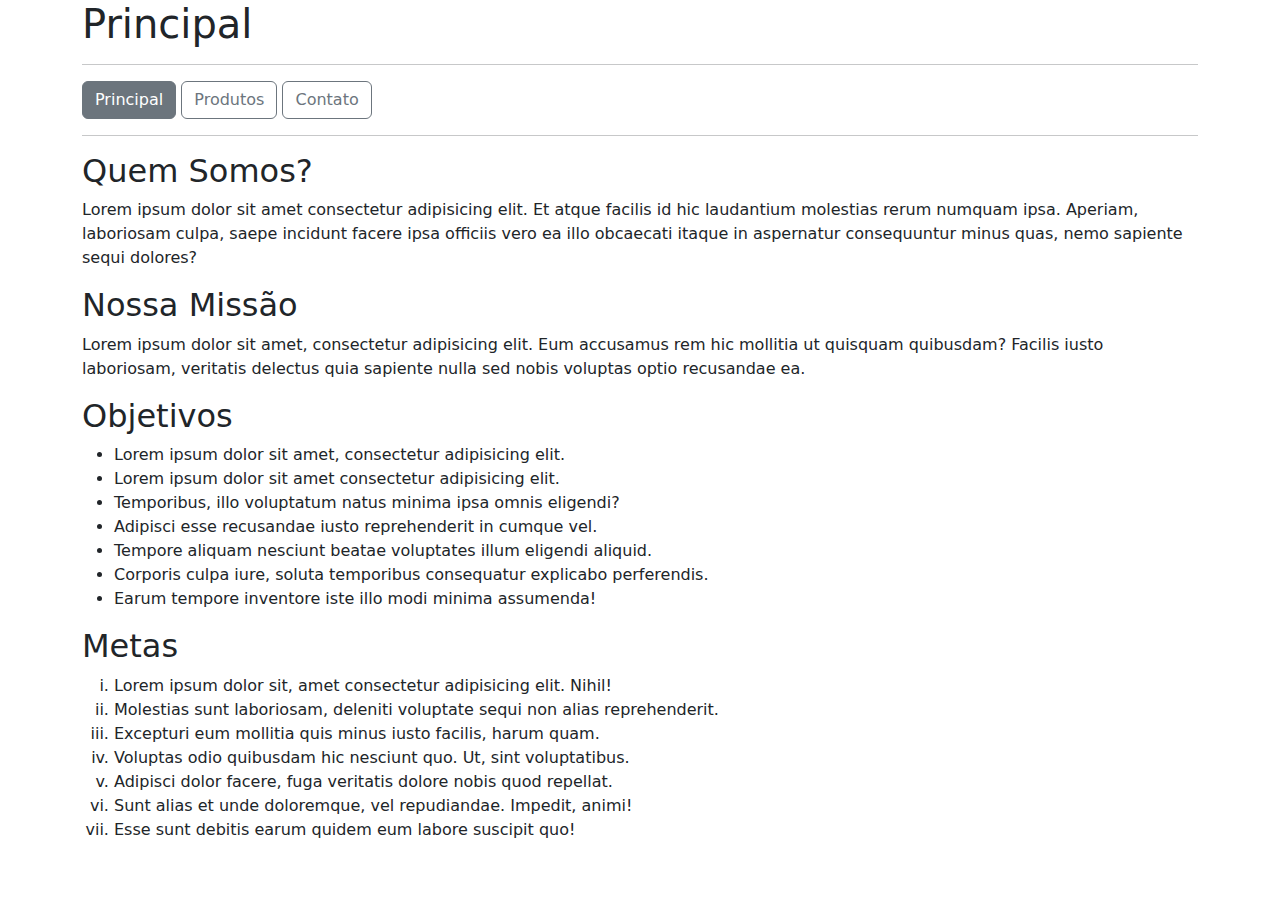
<file: aula01/index.html>
<!DOCTYPE html>
<html lang="pt-br">

<head>
    <meta charset="UTF-8">
    <meta name="viewport" content="width=device-width, initial-scale=1.0">
    <link href="https://cdn.jsdelivr.net/npm/bootstrap@5.3.3/dist/css/bootstrap.min.css" rel="stylesheet"
        integrity="sha384-QWTKZyjpPEjISv5WaRU9OFeRpok6YctnYmDr5pNlyT2bRjXh0JMhjY6hW+ALEwIH" crossorigin="anonymous">
    <title>Principal</title>
</head>

<body>
    <div class="container">
        <h1>Principal</h1>
        <hr>
        <a href="/index.html" class="btn btn-secondary me-e">Principal</a>
        <a href="/produtos.html" class="btn btn-outline-secondary me-e">Produtos</a>
        <a href="/contato.html" class="btn btn-outline-secondary me-e">Contato</a>
        <hr>
        <h2>Quem Somos?</h2>
        <p>
            Lorem ipsum dolor sit amet consectetur adipisicing elit. Et atque facilis id hic laudantium molestias rerum
            numquam ipsa. Aperiam, laboriosam culpa, saepe incidunt facere ipsa officiis vero ea illo obcaecati itaque
            in
            aspernatur consequuntur minus quas, nemo sapiente sequi dolores?
        </p>
        <h2>Nossa Missão</h2>
        <p>
            Lorem ipsum dolor sit amet, consectetur adipisicing elit. Eum accusamus rem hic mollitia ut quisquam
            quibusdam?
            Facilis iusto laboriosam, veritatis delectus quia sapiente nulla sed nobis voluptas optio recusandae ea.
        </p>
        <h2>Objetivos</h2>
        <ul>
            <li>Lorem ipsum dolor sit amet, consectetur adipisicing elit.</li>
            <li>Lorem ipsum dolor sit amet consectetur adipisicing elit.</li>
            <li>Temporibus, illo voluptatum natus minima ipsa omnis eligendi?</li>
            <li>Adipisci esse recusandae iusto reprehenderit in cumque vel.</li>
            <li>Tempore aliquam nesciunt beatae voluptates illum eligendi aliquid.</li>
            <li>Corporis culpa iure, soluta temporibus consequatur explicabo perferendis.</li>
            <li>Earum tempore inventore iste illo modi minima assumenda!</li>
        </ul>
        <h2>Metas</h2>
        <ol type="i">
            <li>Lorem ipsum dolor sit, amet consectetur adipisicing elit. Nihil!</li>
            <li>Molestias sunt laboriosam, deleniti voluptate sequi non alias reprehenderit.</li>
            <li>Excepturi eum mollitia quis minus iusto facilis, harum quam.</li>
            <li>Voluptas odio quibusdam hic nesciunt quo. Ut, sint voluptatibus.</li>
            <li>Adipisci dolor facere, fuga veritatis dolore nobis quod repellat.</li>
            <li>Sunt alias et unde doloremque, vel repudiandae. Impedit, animi!</li>
            <li>Esse sunt debitis earum quidem eum labore suscipit quo!</li>
        </ol>
    </div>
</body>
<script src="https://cdn.jsdelivr.net/npm/bootstrap@5.3.3/dist/js/bootstrap.bundle.min.js"
    integrity="sha384-YvpcrYf0tY3lHB60NNkmXc5s9fDVZLESaAA55NDzOxhy9GkcIdslK1eN7N6jIeHz"
    crossorigin="anonymous"></script>

</html>
</file>
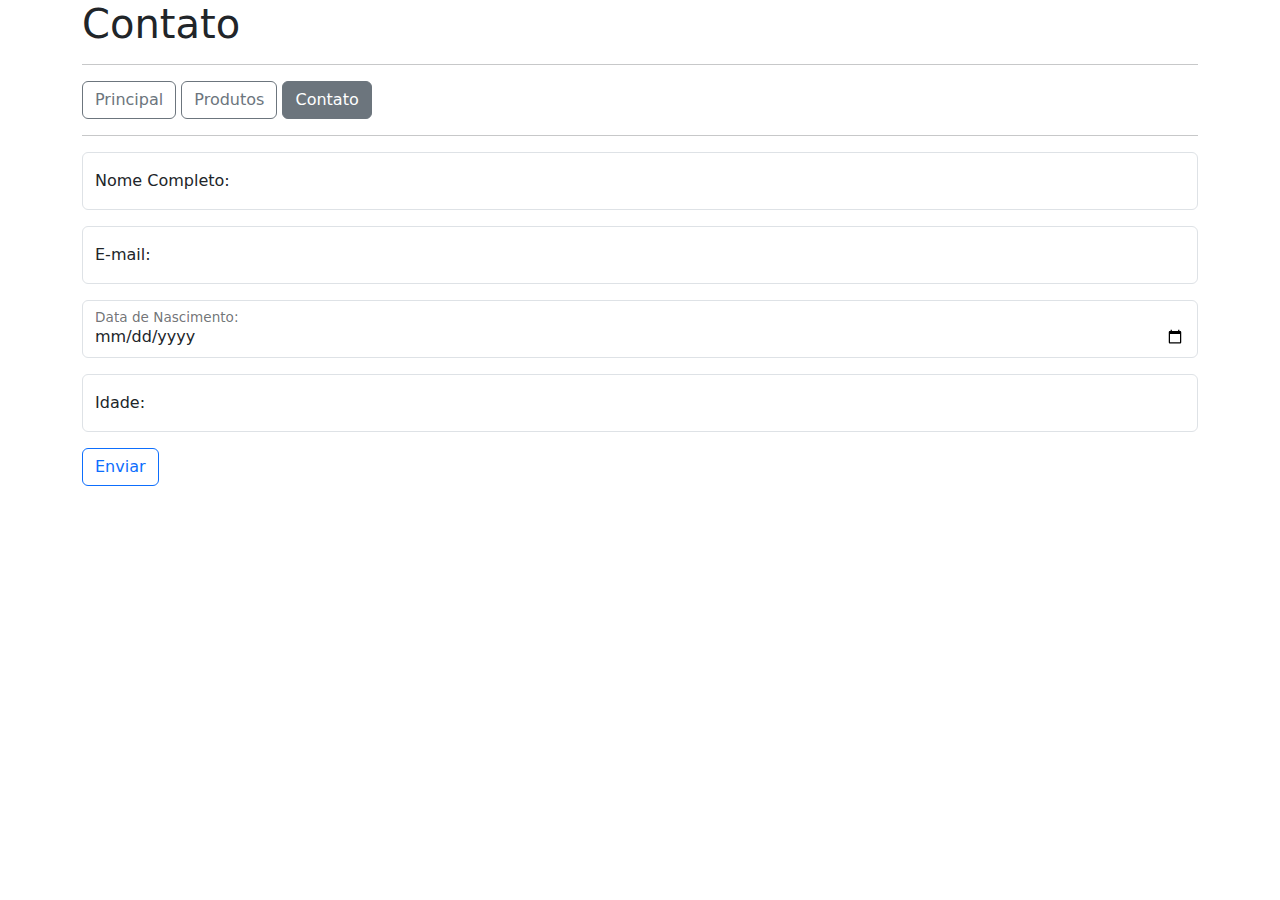
<file: aula01/contato.html>
<!DOCTYPE html>
<html lang="pt-br">

<head>
    <meta charset="UTF-8">
    <meta name="viewport" content="width=device-width, initial-scale=1.0">
    <link href="https://cdn.jsdelivr.net/npm/bootstrap@5.3.3/dist/css/bootstrap.min.css" rel="stylesheet"
        integrity="sha384-QWTKZyjpPEjISv5WaRU9OFeRpok6YctnYmDr5pNlyT2bRjXh0JMhjY6hW+ALEwIH" crossorigin="anonymous">
    <title>Contato</title>
</head>

<body>
    <div class="container">
        <h1>Contato</h1>
        <hr>
        <a href="/index.html" class="btn btn-outline-secondary me-e">Principal</a>
        <a href="/produtos.html" class="btn btn-outline-secondary me-e">Produtos</a>
        <a href="/contato.html" class="btn btn-secondary me-e">Contato</a>
        <hr>
        <form action="">
            <div class="mb-3 form-floating">
                <input class="form-control" type="text" name="nome" id="nome" placeholder="Digite seu nome">
                <label class="form-label" name="nome">Nome Completo:</label>
            </div>
            <div class="mb-3 form-floating">
                <input class="form-control" type="email" name="email" id="email" placeholder="Digite seu e-mail">
                <label class="form-label" name="email">E-mail:</label>
            </div>
            <div class="mb-3 form-floating">
                <input class="form-control" type="date" name="data_nascimento" id="data_nascimento">
                <label class="form-label" name="data_nascimento">Data de Nascimento: </label>
            </div>
            <div class="mb-3 form-floating">
                <input class="form-control" type="number" name="idade" id="idade" placeholder="Informe sua idade">
                <label class="form-label" name="idade">Idade: </label>
            </div>
            <div><button type="submit" class="btn btn-outline-primary">Enviar</button></div>
        </form>
    </div>
</body>
<script src="https://cdn.jsdelivr.net/npm/bootstrap@5.3.3/dist/js/bootstrap.bundle.min.js"
    integrity="sha384-YvpcrYf0tY3lHB60NNkmXc5s9fDVZLESaAA55NDzOxhy9GkcIdslK1eN7N6jIeHz"
    crossorigin="anonymous"></script>

</html>
</file>
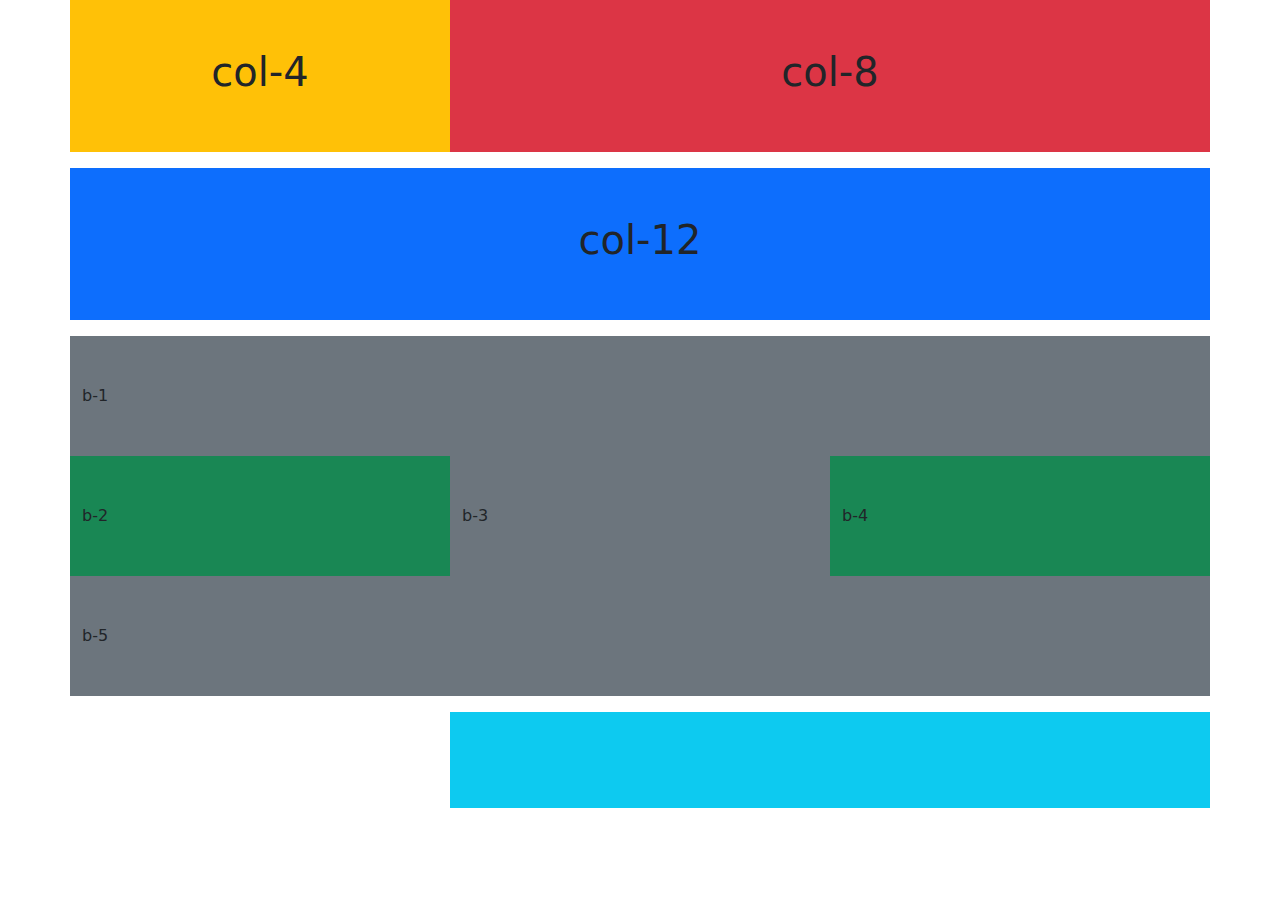
<file: aula02/leiaute.html>
<!DOCTYPE html>
<html lang="en">
    <head>
        <meta charset="UTF-8">
        <meta name="viewport" content="width=device-width, initial-scale=1.0">
        <link href="https://cdn.jsdelivr.net/npm/bootstrap@5.3.3/dist/css/bootstrap.min.css" rel="stylesheet"
            integrity="sha384-QWTKZyjpPEjISv5WaRU9OFeRpok6YctnYmDr5pNlyT2bRjXh0JMhjY6hW+ALEwIH" crossorigin="anonymous">
            <link rel="stylesheet" href="/aula02/css/estilos.css">
        <title>Leiaute</title>
    </head>
<body>
    <div class="container">
        <div class="row mb-3">
            <div class="col-4 bg-warning py-5">
                <h1 class="text-center">col-4</h1>
            </div>
            <div class="col-8 bg-danger py-5">
                <h1 class="text-center">col-8</h1>
            </div>
        </div>
        <div class="row mb-3">
            <div class="col-12 bg-primary py-5">
                <h1 class="text-center">col-12</h1>
            </div>
        </div>
        <div class="row mb-3">
            <div class="col-12 py-5 bg-secondary">b-1</div>
            <div class="col py-5 bg-success">b-2</div>
            <div class="col py-5 bg-secondary">b-3</div>
            <div class="col py-5 bg-success">b-4</div>
            <div class="col-12 py-5 bg-secondary">b-5</div>
        </div>
        <div class="row mb-3">
            <!-- <div class="col-4 py-5"></div> -->
            <div class="offset-4 col-8 py-5 bg-info"></div>
        </div>
    </div>
</body>
</html>
</file>
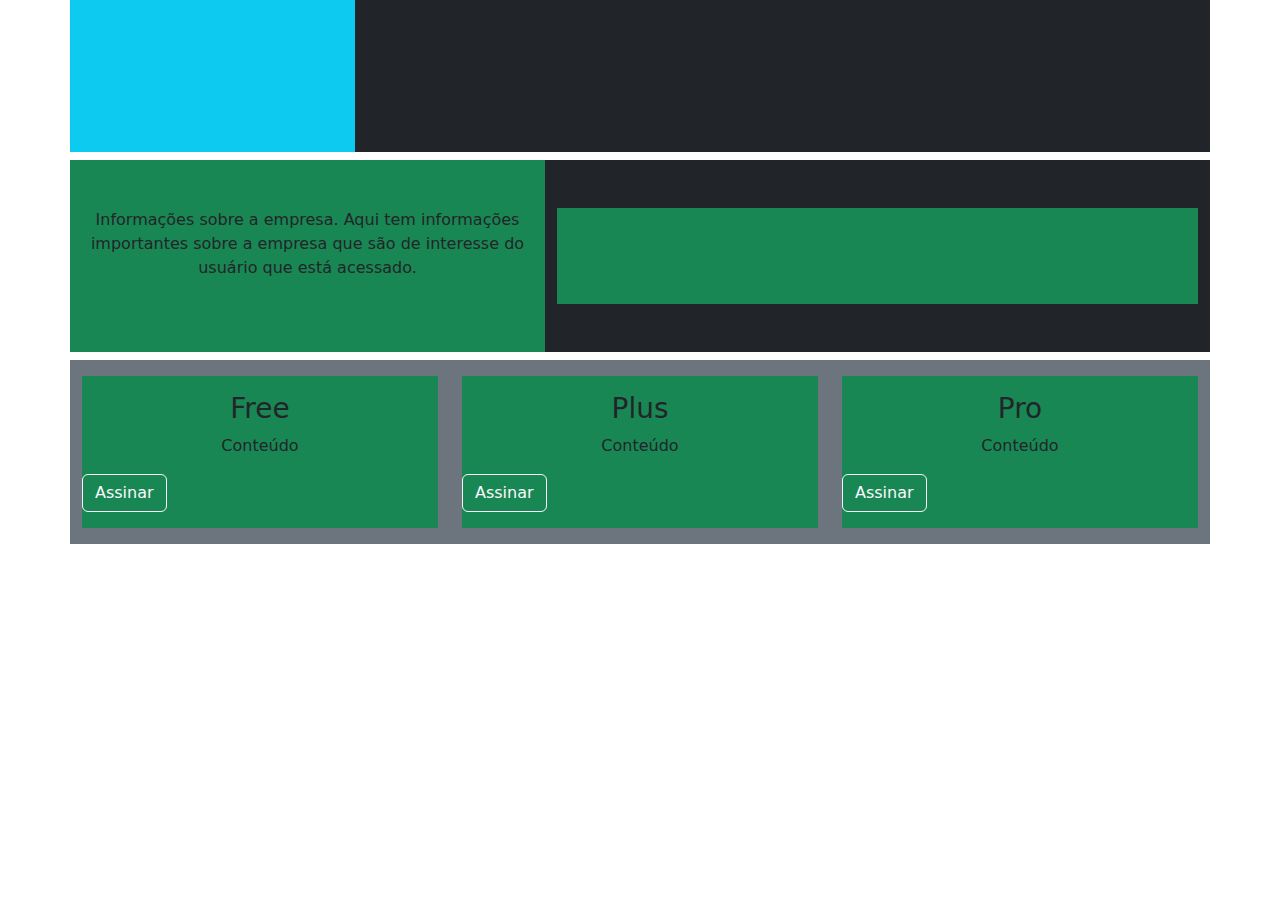
<file: aula02/leiaute_01.html>
<!DOCTYPE html>
<html lang="en">
    <head>
        <meta charset="UTF-8">
        <meta name="viewport" content="width=device-width, initial-scale=1.0">
        <link href="https://cdn.jsdelivr.net/npm/bootstrap@5.3.3/dist/css/bootstrap.min.css" rel="stylesheet"
            integrity="sha384-QWTKZyjpPEjISv5WaRU9OFeRpok6YctnYmDr5pNlyT2bRjXh0JMhjY6hW+ALEwIH" crossorigin="anonymous">
            <link rel="stylesheet" href="/aula02/css/estilos.css">
        <title>Leiaute</title>
    </head>
<body>
    <div class="container">
        <div class="row mb-2">
            <div class="col-3 bg-info py-5"></div>
            <div class="col-9 bg-dark py-5">
                <h1 class="text-center">Empresa</h1>
            </div>
        </div>
        <div class="row mb-2">
            <div class="col-5 bg-success py-5">
                <p class="text-center">Informações sobre a empresa. Aqui tem informações importantes sobre a empresa que são de interesse do usuário que está acessado.</p>
            </div>
            <div class="col-7 bg-dark py-5">
                <div class="bg-success py-5"></div>
            </div>
        </div>
        <div class="row mb-2">
            <div class="col-4 bg-secondary py-3">
                <div class="bg-success py-3">
                    <h3 class="text-center">Free</h3>
                    <p class="text-center">Conteúdo</p>
                    <a href="http://" class="btn btn-outline-light">Assinar</a>
                </div>
            </div>
            <div class="col-4 bg-secondary py-3">
                <div class="bg-success py-3">
                    <h3 class="text-center">Plus</h3>
                    <p class="text-center">Conteúdo</p>
                    <a href="http://" class="btn btn-outline-light">Assinar</a>
                </div>
            </div>
            <div class="col-4 bg-secondary py-3">
                <div class="bg-success py-3">
                    <h3 class="text-center">Pro</h3>
                    <p class="text-center">Conteúdo</p>
                    <a href="http://" class="btn btn-outline-light">Assinar</a>
                </div>
            </div>

        </div>
        <div class="row">

        </div>
    </div>
</body>
</html>
</file>
<file: aula02/css/estilos.css>
.h150 {
    height: 150px;
}

.h300 {
    height: 300px;
}

.h500 {
    height: 500px;
}
</file>
